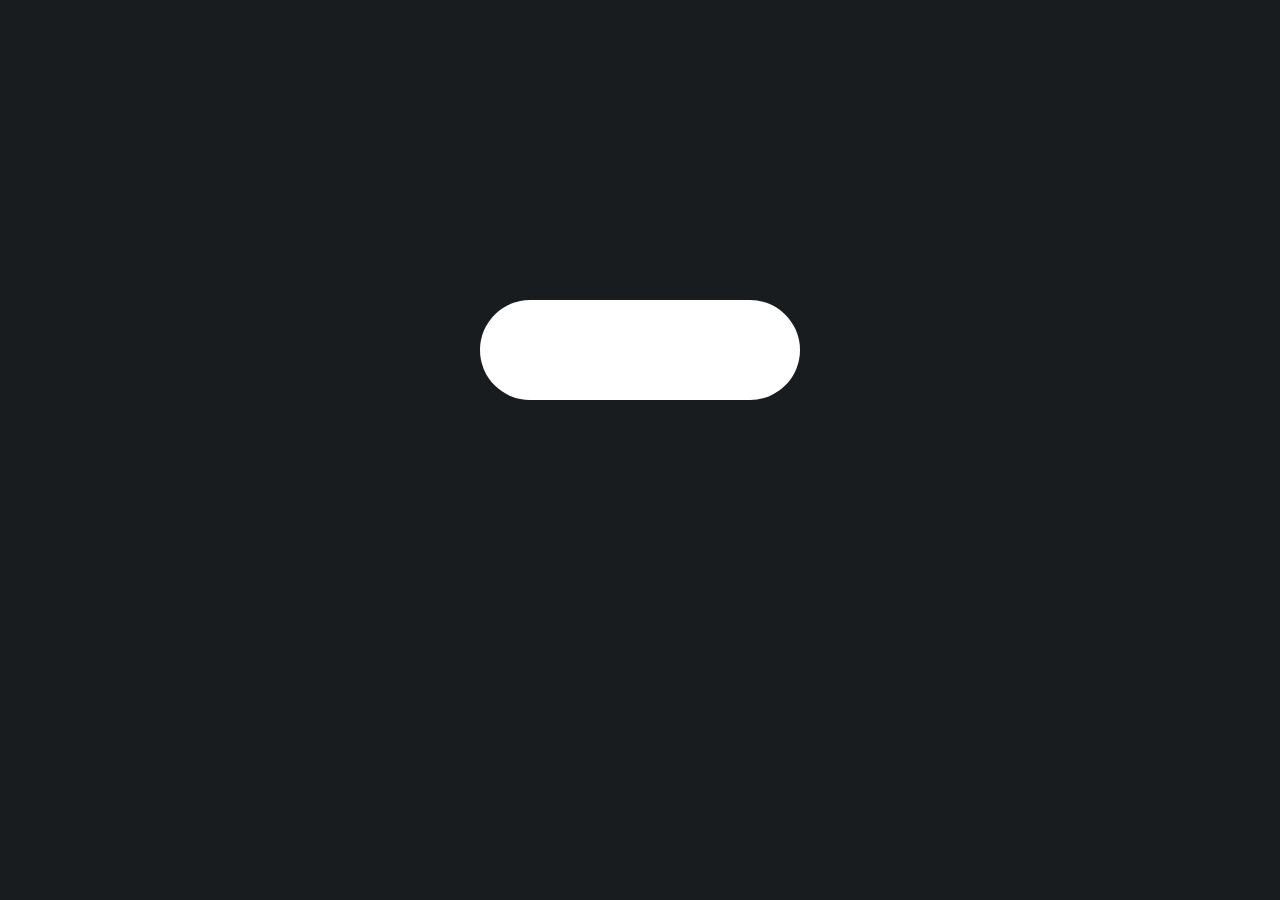
<file: tiempo.html>
<!DOCTYPE html>
<html lang="en">
<head>
    <meta charset="UTF-8">
    <meta http-equiv="X-UA-Compatible" content="IE=edge">
    <meta name="viewport" content="width=device-width, initial-scale=1.0">
    
    <link rel="stylesheet" href="estilo.css">
    <title>Tiempo</title>
</head>
<body>
    <div class="container">
        <div class="nube"></div>
        <div class="lluvia">
            <span style="--i:11;"></span>
            <span style="--i:12;"></span>
            <span style="--i:10;"></span>
            <span style="--i:14;"></span>
            <span style="--i:18;"></span>
            <span style="--i:16;"></span>
            <span style="--i:19;"></span>
            <span style="--i:20;"></span>
            <span style="--i:19;"></span>
            <span style="--i:10;"></span>
            <span style="--i:16;"></span>
            <span style="--i:14;"></span>
            <span style="--i:18;"></span>
            <span style="--i:11;"></span>
            <span style="--i:13;"></span>
            <span style="--i:15;"></span>
            <span style="--i:12;"></span>
            <span style="--i:17;"></span>
            <span style="--i:13;"></span>
            <span style="--i:15;"></span>
        </div>
    </div>
</body>
</html>
</file>
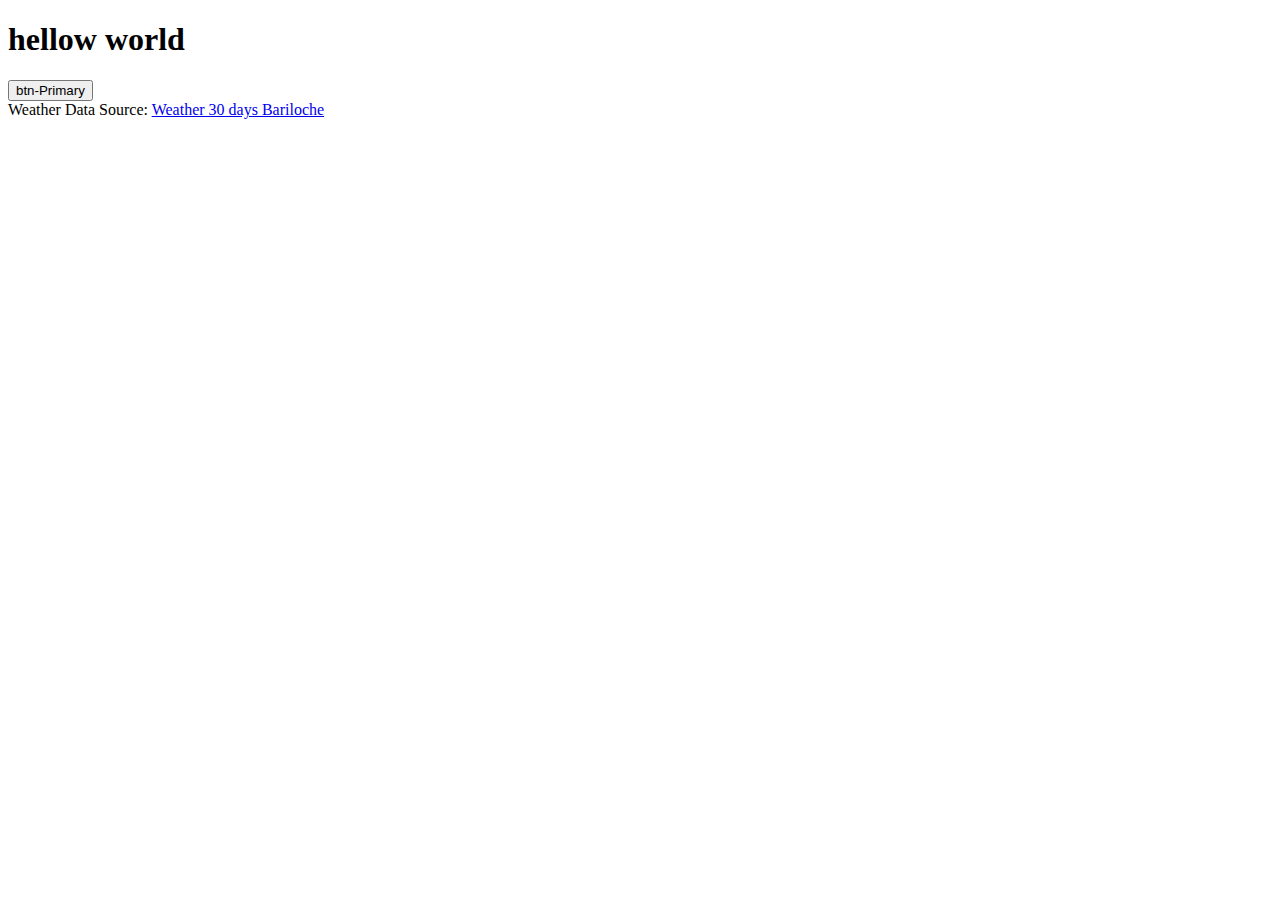
<file: PAG VUELOSIS/prd.html>
<!DOCTYPE html>
<html lang="en">
<head>
    <meta charset="UTF-8">
    <meta http-equiv="X-UA-Compatible" content="IE=edge">
    <meta name="viewport" content="width=device-width, initial-scale=1.0">
    <title>Document</title>
    <link rel="stylesheet" href="index.html">
</head>
<body>
    <h1>hellow world</h1>
    <button type="button" herf="index.html" class="btn btn-Primary">btn-Primary</button>
    <div id="ww_92bb2c2649a53" v='1.3' loc='id' a='{"t":"responsive","lang":"es","sl_lpl":1,"ids":["wl6259"],"font":"Arial","sl_ics":"one_a","sl_sot":"celsius","cl_bkg":"image","cl_font":"#FFFFFF","cl_cloud":"#FFFFFF","cl_persp":"#81D4FA","cl_sun":"#FFC107","cl_moon":"#FFC107","cl_thund":"#FF5722"}'>Weather Data Source: <a href="https://sharpweather.com/weather_bariloche/30_days/" id="ww_92bb2c2649a53_u" target="_blank">Weather 30 days Bariloche</a></div><script async src="https://app1.weatherwidget.org/js/?id=ww_92bb2c2649a53"></script>
    
</body>
</html>
</file>
<file: estilo.css>
*{
    margin: 0;
    padding: 0;
    box-sizing: border-box;

}
body{
    display: flex;
    justify-content: center;
    align-items: center;
    min-height: 100vh;
    background-color: #181c1f;

}

.container{
    position: relative;
    height: 400px;

}

.nube{
    position: relative;
    top: 50px;
    width: 320px;
    height: 100px;
    background: #fff;
    border-radius: 100px;
}
.nube ::before {
    content: '';
    position: absolute;
    top: -50px;
    left: 40px;
    width: 110px;
    height: 110px;
    background: #fff;
    box-shadow: 90px 0 0 30px #fff;

}
</file>
